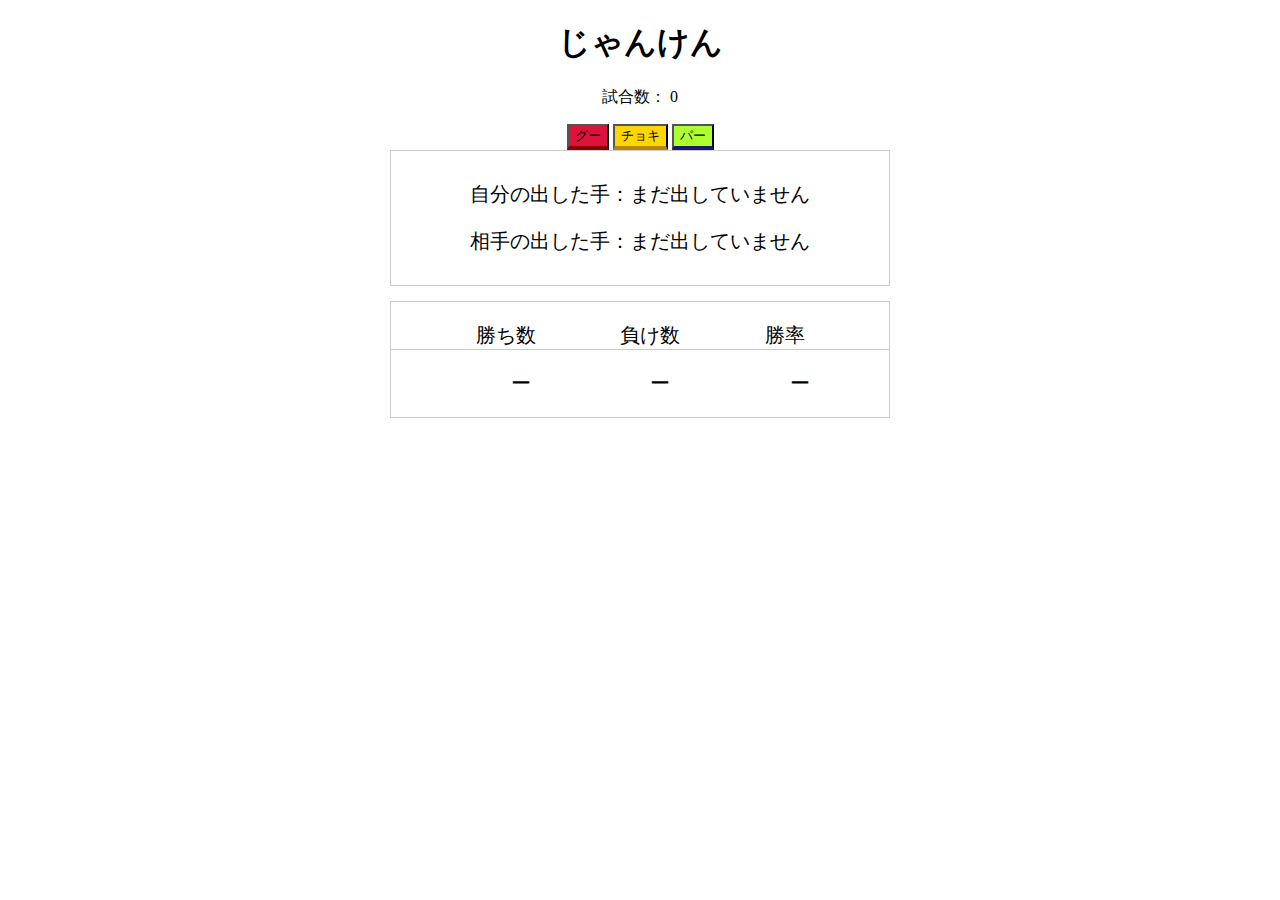
<file: index2.html>
<!DOCTYPE html>
<html lang="en">
<head>
  <meta charset="UTF-8">
  <meta http-equiv="X-UA-Compatible" content="IE=edge">
  <meta name="viewport" content="width=device-width, initial-scale=1.0">
  <title>じゃんけん</title>
  <link rel="stylesheet" href="css/">
  <link rel="stylesheet" href="css/style.css"/>
</head>

<body>
  <div id="main">
    <div id="container">
      <h1>じゃんけん</h1>
      <p class="text">試合数：
        <span id="gameCount">0</span>
      </p>

      <div class="btn">
        <button id="rock" value="0">グー</button>
        <button id="scissors" value="1">チョキ</button>
        <button id="paper" value="2">パー</button>
      </div>

      <div id="battle">
        <p id="myHand">自分の出した手：まだ出していません</p>
        <p id="enemyHand">相手の出した手：まだ出していません</p>
        <h2 id="result"></h2>
      </div>

      <div id="resultTable">
        <dl>
          <dt class="text">勝ち数</dt>
          <dt class="text">負け数</dt>
          <dt class="text">勝率</dt>
        </dl>
        <dl>
          <dd id="winCount">ー</dd>
          <dd id="loseCount">ー</dd>
          <dd id="winRate">ー</dd>
        </dl>
      </div>

      <div id="reset"></div>

    </div>
  </div>
  <script src="https://ajax.googleapis.com/ajax/libs/jquery/3.6.0/jquery.min.js"></script>
  <script src="js/main.js"></script>

</body>
</file>
<file: css/style.css>
@charset "UTF-8";

#main {
  width: 500px;
  margin: 0 auto;
}

#container {
  text-align: center;
}

#btn {
  margin: 20px;
  padding: 10px;
  display: flex;
  flex-wrap: wrap;
  justify-content: space-around;
}

#button,
input[type="button"] {
  width: 30%;
  border: none;
  border-radius: 5px;
  color: #fff;
  padding: 8px 16px;
  font-size: 16px;
}

button#rock {
  background-color: #dc143c;
  border-bottom: solid 4px #8b0000;
}

button#scissors {
  background-color: #ffd700;
  border-bottom: solid 4px #b8860b;
}

button#paper {
  background-color: greenyellow;
  border-bottom: solid 4px #191970;
}

#rock:disabled,
#scissors:disabled,
#paper:disabled {
  background-color: #808080;
  border-bottom: none;
}

input[type="button"] {
  background-color: #b0c4de;
  border-bottom: solid 4px #708090;
  width: 40%;
  padding: 10px;
  font-size: 30px;
}

button:active,
input[type="button"]:active {
  -webkit-transform: translateY(4px);
  transform: translateY(4px); /*下に動く*/
  border-bottom: none; /*線を消す*/
}

#battle {
  border: 1px solid #ccc;
  padding: 10px;
}

#myHand,
#enemyHand {
  font-size: 20px;
}

#resultTable {
  border: 1px solid #ccc;
  margin: 15px 0;
}

dl {
  display: flex;
  flex-wrap: wrap;
  justify-content: space-evenly;
  border-bottom: 1px solid #ccc;
  font-size: 20px;
}

dl:last-child {
  border-bottom: none;
}

dd {
  text-align: center;
  font-size: 20px;
}
</file>
